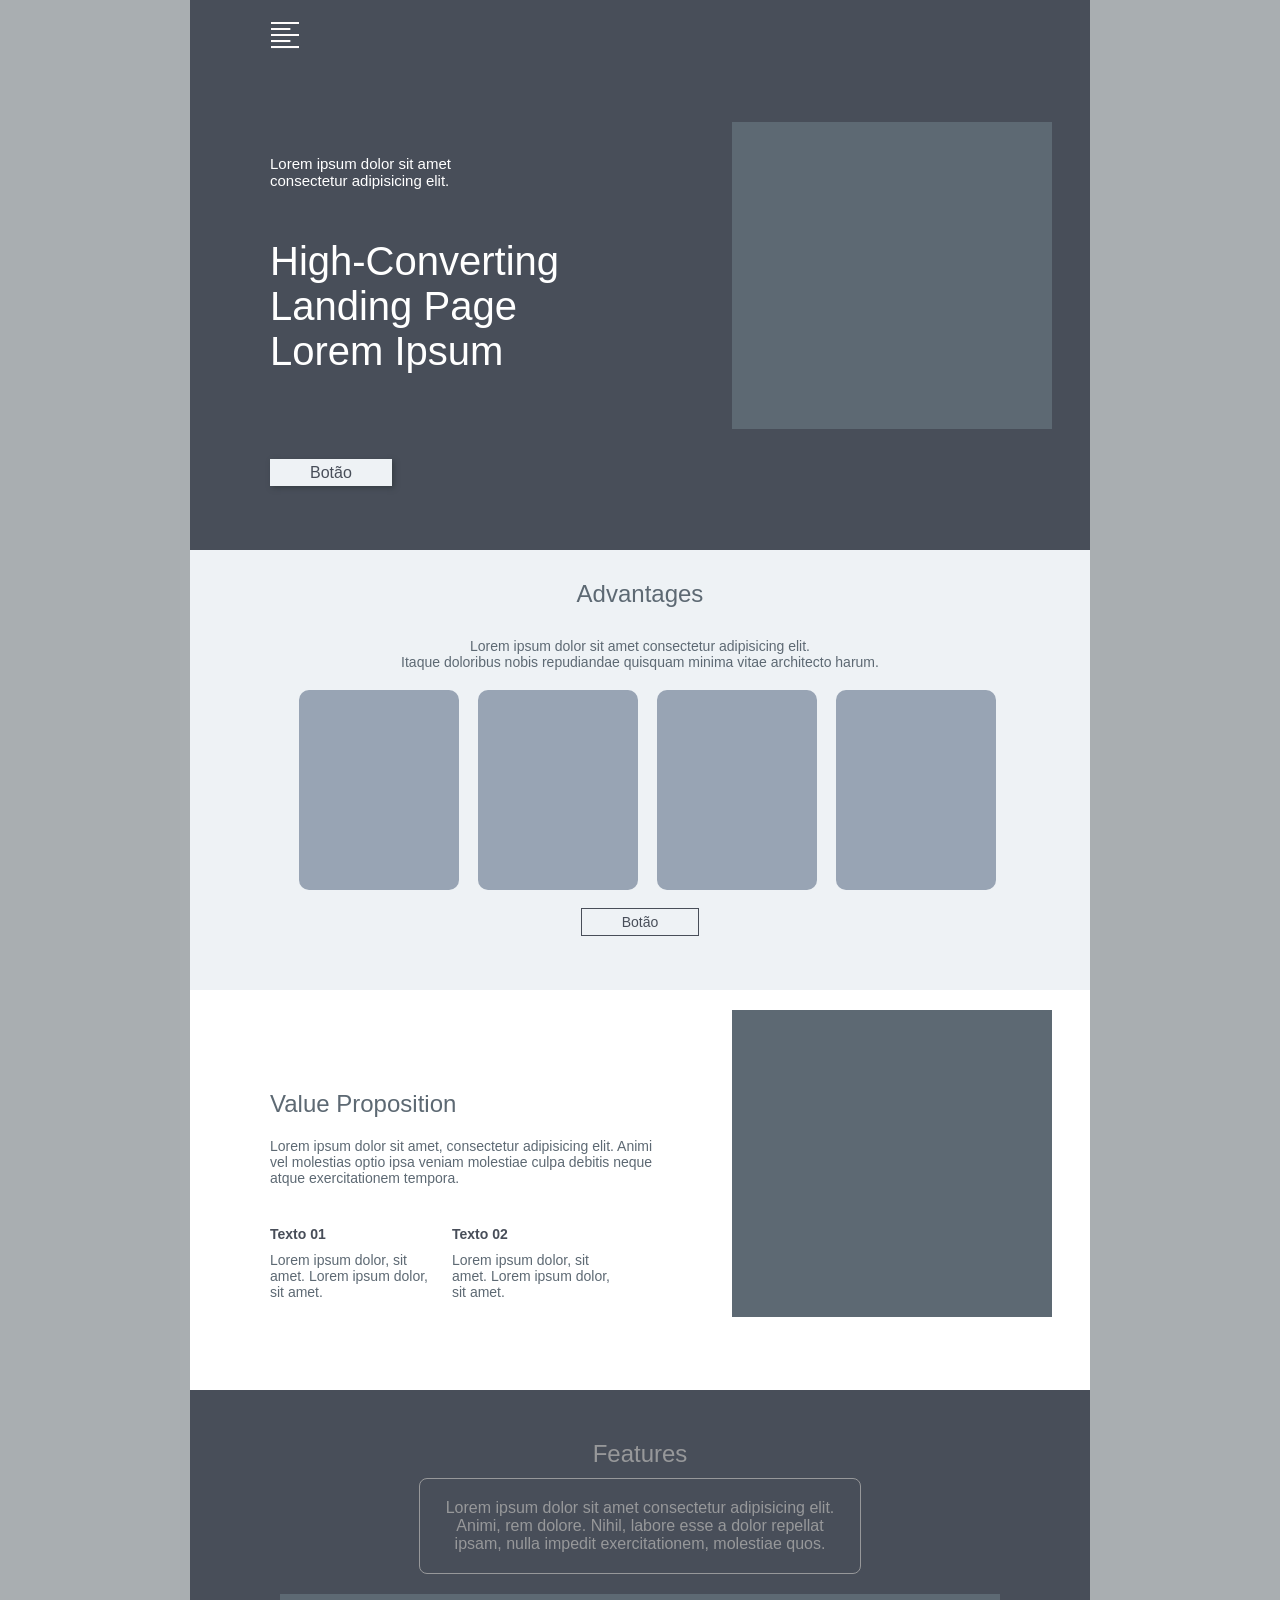
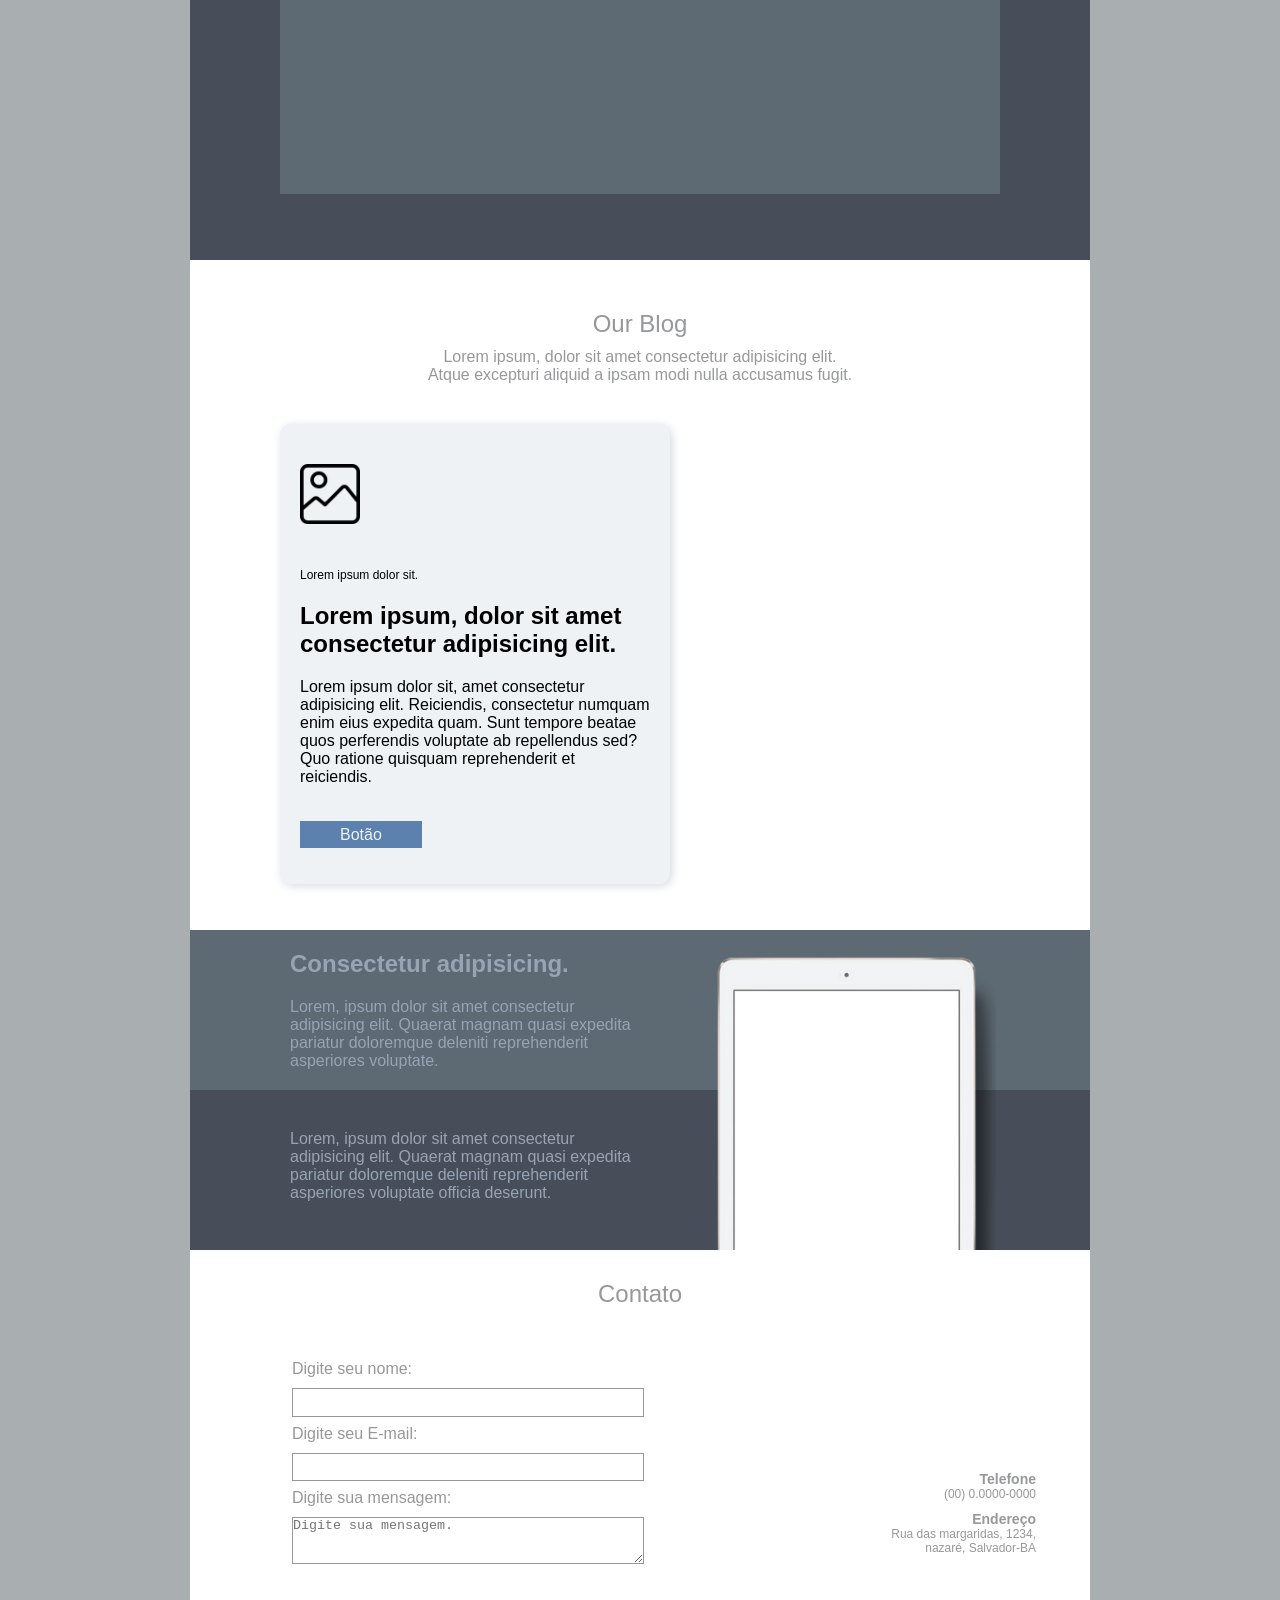
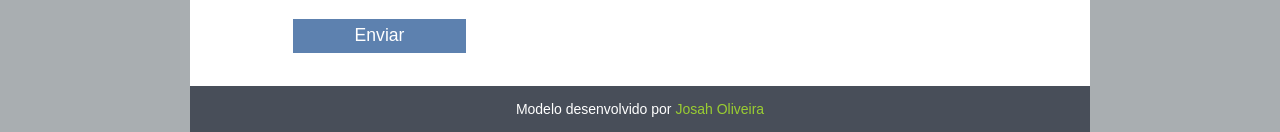
<file: index.html>
<!DOCTYPE html>
<html lang="pt-br">
<head>
    <meta charset="UTF-8">
    <meta name="viewport" content="width=device-width, initial-scale=1.0">
    <link rel="shortcut icon" href="04/favicon.ico" type="image/x-icon">
    <link rel="stylesheet" href="04/style.css">
    <title></title>
</head>
<body>

    <header>
        <nav>
            <img src="midias/imagens/menutext.png" alt="menu">
            <ul class="menu">
                <li><a href="#">Home</a></li>
                <li><a href="#">Páginas</a>
                    <ul class="submenu">
                        <li><a href="#">Página</a></li>
                        <li><a href="#">Página</a></li>
                    </ul>
                </li>
                <li><a href="#">Contato</a></li>
            </ul>
        </nav>
        <aside>
            <p id="frase">Lorem ipsum dolor sit amet <br> consectetur adipisicing elit.</p>
            <h1>High-Converting <br> Landing Page <br> Lorem Ipsum </h1> 
            <p><a href="" id="botao">Botão</a></p>
            <div class="quadro"></div>            
        </aside>
            
    </header>
    <main>
        <article class="advantages">
            <h1>Advantages</h1>
            <p>Lorem ipsum dolor sit amet consectetur adipisicing  elit. <br> Itaque doloribus nobis repudiandae quisquam minima vitae architecto harum. </p>
            <div class="ret">
                <span class="retangulo"></span>
                <span class="retangulo"></span>
                <span class="retangulo"></span>
                <span class="retangulo"></span>
            </div>
            <p><a href="" class="botao2">Botão</a></p> 
        </article>

        <article class="proposition">
            <h1>Value Proposition</h1>
            <p>Lorem ipsum dolor sit amet, consectetur adipisicing elit. Animi vel molestias optio ipsa veniam molestiae culpa debitis neque atque exercitationem tempora.</p>

            <span class="value">
                <ul>
                    
                    <li><strong>Texto 01</strong></li>
                    <p>Lorem ipsum dolor, sit amet. Lorem ipsum dolor, sit amet.</p>
                    <li><strong>Texto 02</strong></li>
                    <p>Lorem ipsum dolor, sit amet. Lorem ipsum dolor, sit amet.</p>
                    
                </ul>
            </span>
            <div class="quadro2"></div>
        </article>

        <article class="features">
            <h1>Features</h1>
            <div class="featext" id="feat">
                <p >Lorem ipsum dolor sit amet consectetur adipisicing elit. Animi, rem dolore. Nihil, labore esse a dolor repellat ipsam, nulla impedit exercitationem, molestiae quos.</p>
            </div>
            <picture>
                <source media="(max-width: 750px)" srcset="midias/imagens/imagepq.png">
                <img src="midias/imagens/imageg.png" alt="imagem grande">
            </picture>
        </article>

        <article class="blog">
            <h1>Our Blog</h1>
            <p>Lorem ipsum, dolor sit amet consectetur adipisicing elit. <br> Atque excepturi aliquid a ipsam modi nulla accusamus fugit.</p>
            <div class="textoleft">
                <img src="midias/imagens/image.png" alt="icon">
                <p class="minitext">Lorem ipsum dolor sit.</p>
                <h2>Lorem ipsum, dolor sit amet consectetur adipisicing elit. </h2>
                <p>Lorem ipsum dolor sit, amet consectetur adipisicing elit. Reiciendis, consectetur numquam enim eius expedita quam. Sunt tempore beatae quos perferendis voluptate ab repellendus sed? Quo ratione quisquam reprehenderit et reiciendis.</p>
                <p><a href="" class="botao3">Botão</a></p> 
            </div>           
        </article>

        <article class="extra">
            <div class="tum">
                <h1>Consectetur adipisicing.</h1>
                <p>Lorem, ipsum dolor sit amet consectetur adipisicing elit. Quaerat magnam quasi expedita pariatur doloremque deleniti reprehenderit asperiores voluptate.</p>
            </div>
            <div class="tdois">
                
                <p>Lorem, ipsum dolor sit amet consectetur adipisicing elit. Quaerat magnam quasi expedita pariatur doloremque deleniti reprehenderit asperiores voluptate officia deserunt.</p>
            </div>
                <div class="tablet"><img src="midias/imagens/tablet.png" alt="tablet"></div>
        </article>

        <article class="contato">
            <h1>Contato</h1>
            <form method="post" action="#">
                <fieldset>
                    <label for="primeiro-nome">Digite seu nome: <input id="primeiro-nome" name="primeiro-nome" type="text" required/></label>
                    <label for="email">Digite seu E-mail: <input id="email" name="email" type="email" required/>
                    </label>
                    <label for="bio">Digite sua mensagem: <textarea name="bio" id="bio" rows="3" cols="30" placeholder="Digite sua mensagem."></textarea></label>
                </fieldset>
                    <input type="submit" value="Enviar">
            </form>

            <span class="meucontato">
                <h3>Telefone</h3>
                <p>(00) 0.0000-0000</p>

                <h3>Endereço</h3>
                <p>Rua das margaridas, 1234, nazaré, Salvador-BA</p>
            </span>
        </article>

    </main>
    <footer>
        <p>Modelo desenvolvido por <a href="">Josah Oliveira</a></p>
    </footer>

</body>
</html>
</file>
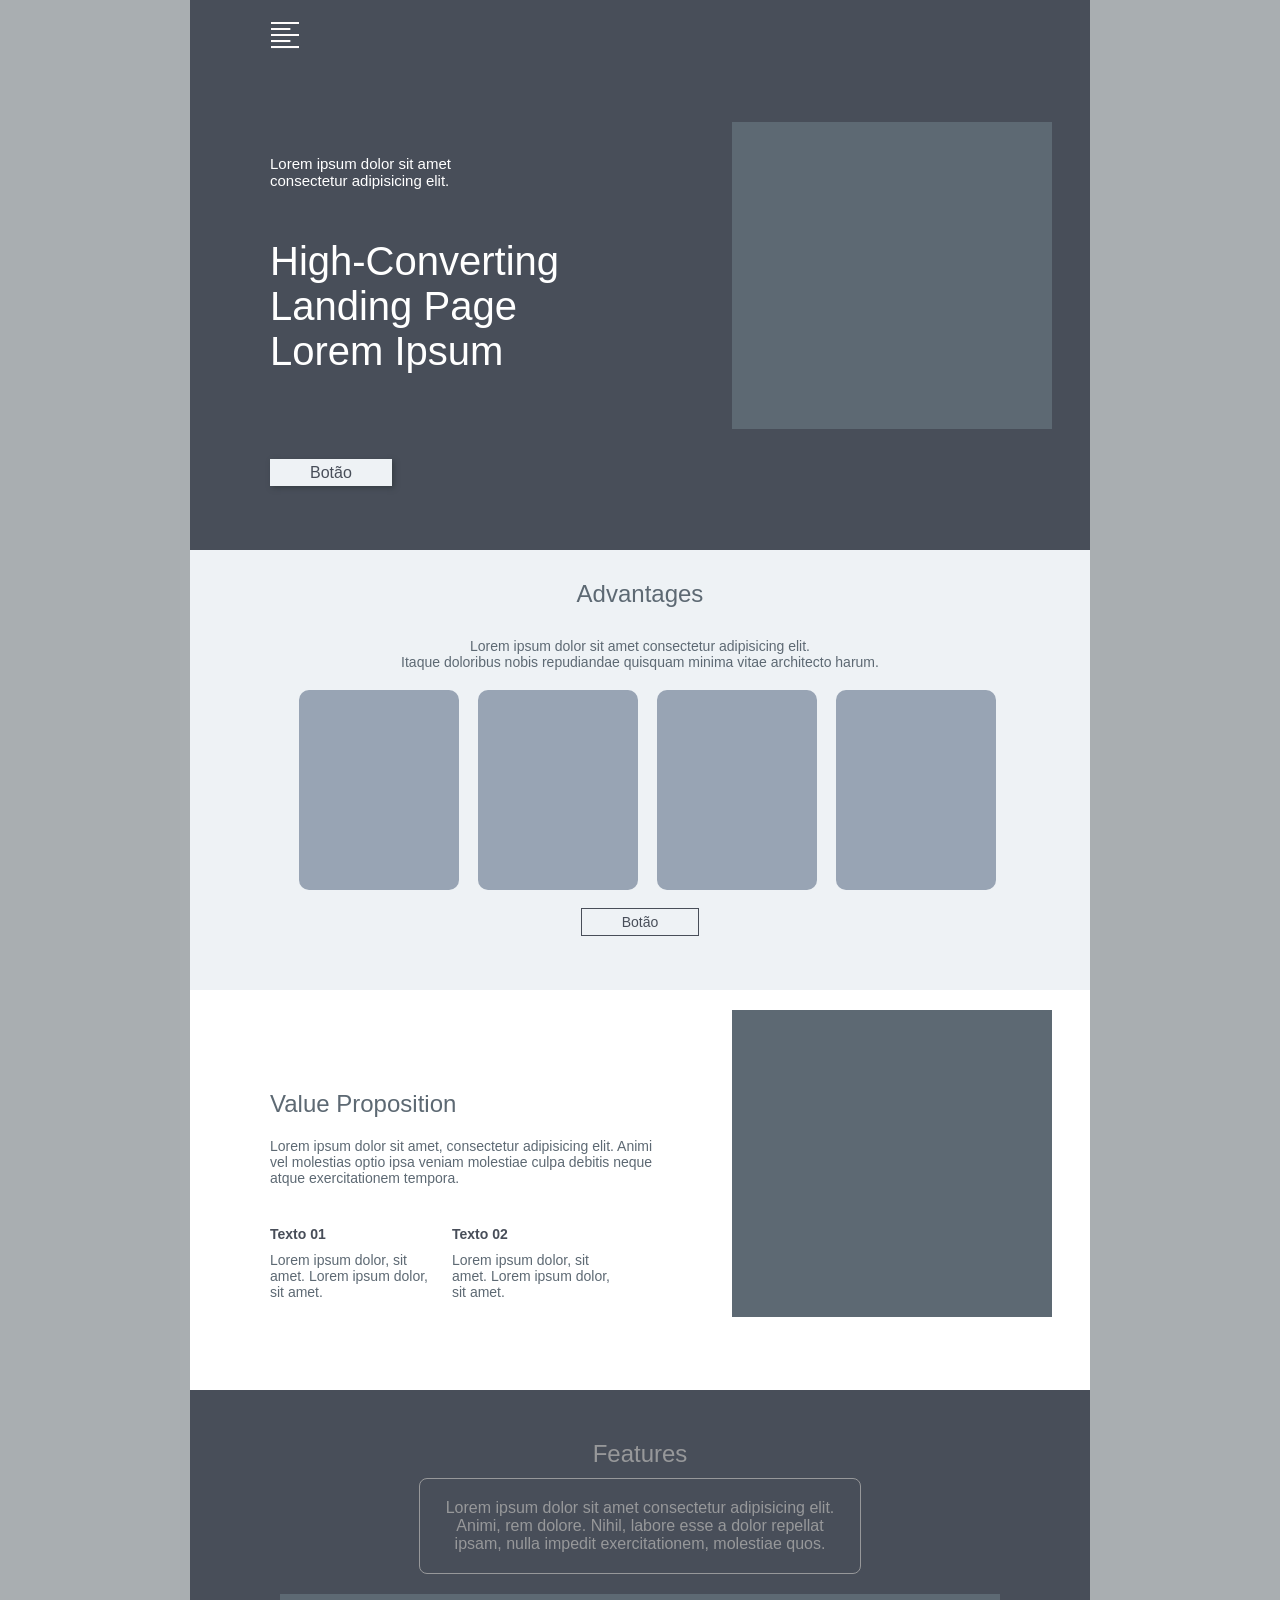
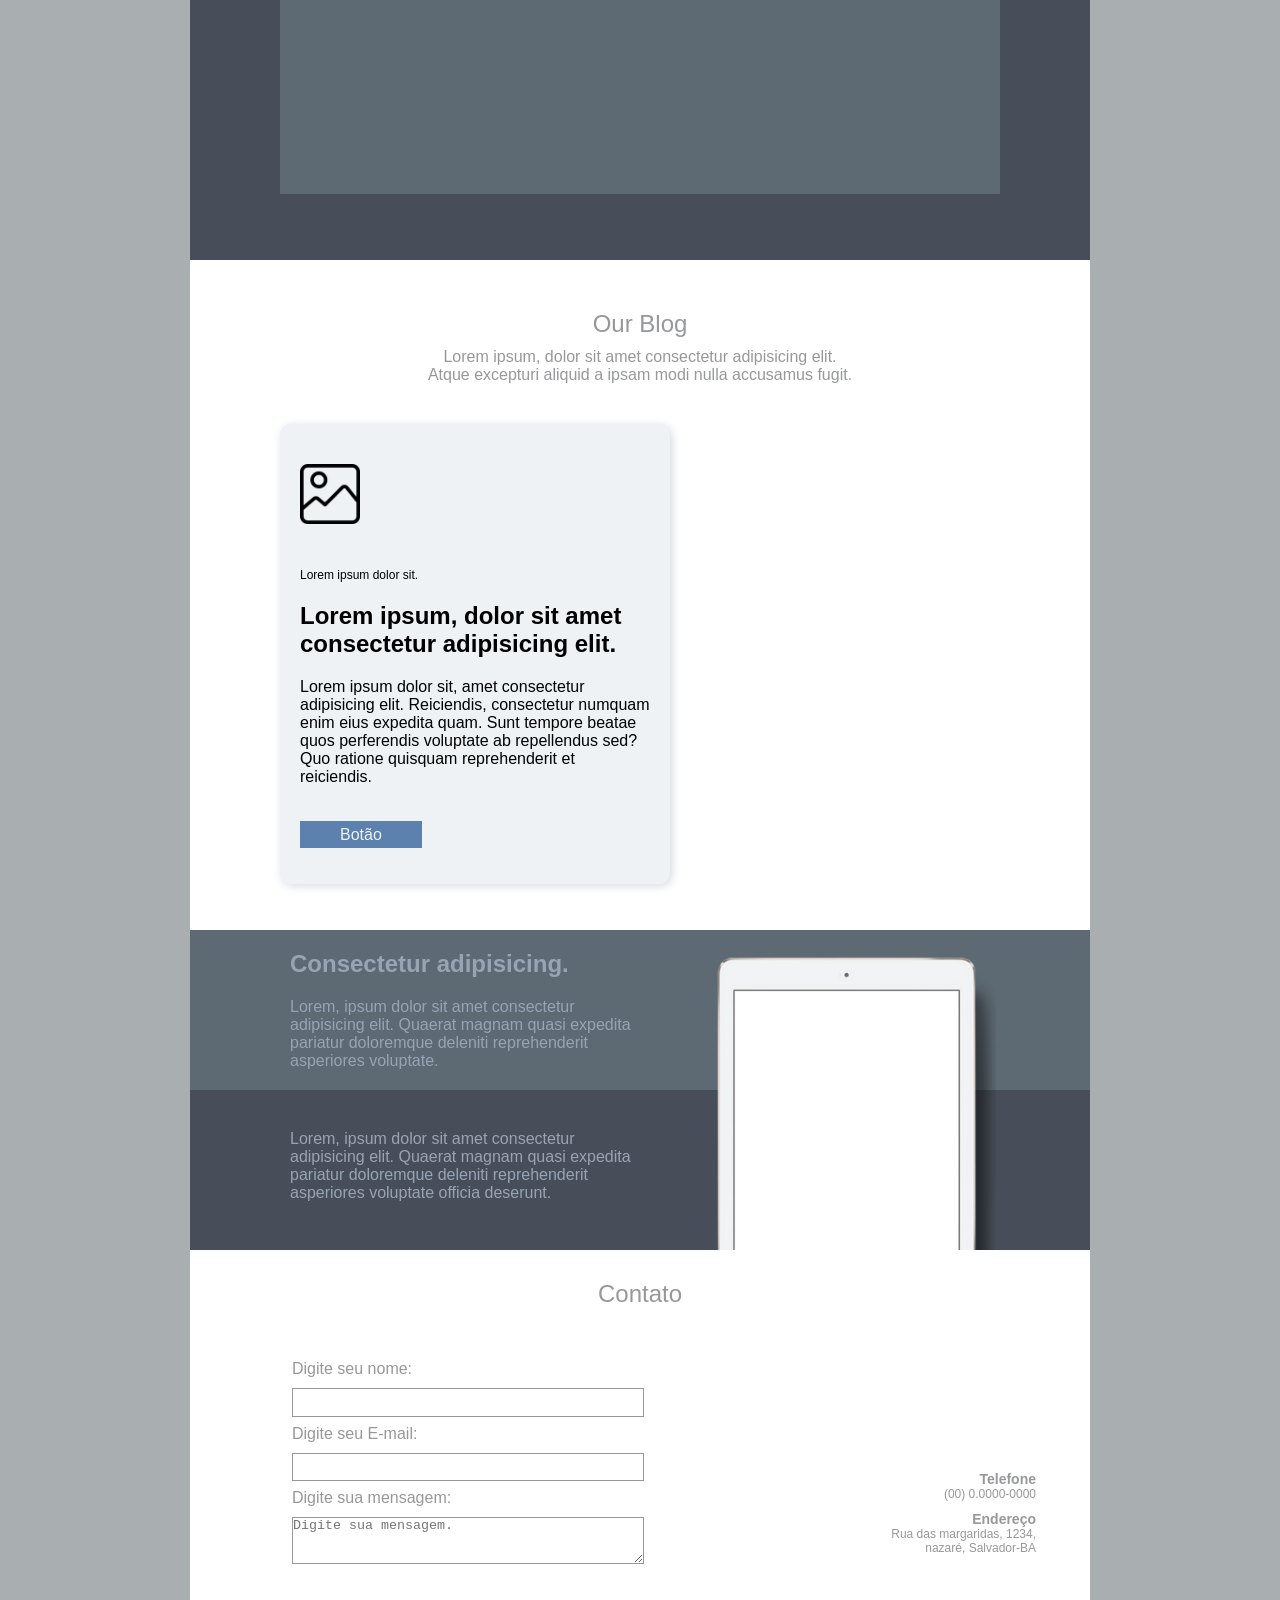
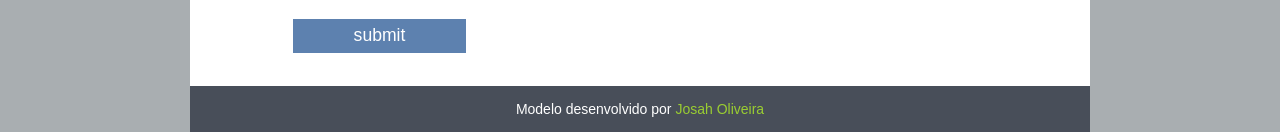
<file: modelo.html>
<!DOCTYPE html>
<html lang="pt-br">
<head>
    <meta charset="UTF-8">
    <meta name="viewport" content="width=device-width, initial-scale=1.0">
    <link rel="shortcut icon" href="../favicon.ico" type="image/x-icon">
    <link rel="stylesheet" href="style.css">
    <title></title>
</head>
<body>

    <header>
        <nav>
            <img src="../midias/imagens/menutext.png" alt="menu">
            <ul class="menu">
                <li><a href="#">Home</a></li>
                <li><a href="#">Páginas</a>
                    <ul class="submenu">
                        <li><a href="#">Página</a></li>
                        <li><a href="#">Página</a></li>
                    </ul>
                </li>
                <li><a href="#">Contato</a></li>
            </ul>
        </nav>
        <aside>
            <p id="frase">Lorem ipsum dolor sit amet <br> consectetur adipisicing elit.</p>
            <h1>High-Converting <br> Landing Page <br> Lorem Ipsum </h1> 
            <p><a href="" id="botao">Botão</a></p>
            <div class="quadro"></div>            
        </aside>
            
    </header>
    <main>
        <article class="advantages">
            <h1>Advantages</h1>
            <p>Lorem ipsum dolor sit amet consectetur adipisicing  elit. <br> Itaque doloribus nobis repudiandae quisquam minima vitae architecto harum. </p>
            <div class="ret">
                <span class="retangulo"></span>
                <span class="retangulo"></span>
                <span class="retangulo"></span>
                <span class="retangulo"></span>
            </div>
            <p><a href="" class="botao2">Botão</a></p> 
        </article>

        <article class="proposition">
            <h1>Value Proposition</h1>
            <p>Lorem ipsum dolor sit amet, consectetur adipisicing elit. Animi vel molestias optio ipsa veniam molestiae culpa debitis neque atque exercitationem tempora.</p>

            <span class="value">
                <ul>
                    
                    <li><strong>Texto 01</strong></li>
                    <p>Lorem ipsum dolor, sit amet. Lorem ipsum dolor, sit amet.</p>
                    <li><strong>Texto 02</strong></li>
                    <p>Lorem ipsum dolor, sit amet. Lorem ipsum dolor, sit amet.</p>
                    
                </ul>
            </span>
            <div class="quadro2"></div>
        </article>

        <article class="features">
            <h1>Features</h1>
            <div class="featext" id="feat">
                <p >Lorem ipsum dolor sit amet consectetur adipisicing elit. Animi, rem dolore. Nihil, labore esse a dolor repellat ipsam, nulla impedit exercitationem, molestiae quos.</p>
            </div>
            <picture>
                <source media="(max-width: 750px)" srcset="../midias/imagens/imagepq.png">
                <img src="../midias/imagens/imageg.png" alt="imagem grande">
            </picture>
        </article>

        <article class="blog">
            <h1>Our Blog</h1>
            <p>Lorem ipsum, dolor sit amet consectetur adipisicing elit. <br> Atque excepturi aliquid a ipsam modi nulla accusamus fugit.</p>
            <div class="textoleft">
                <img src="../midias/imagens/image.png" alt="icon">
                <p class="minitext">Lorem ipsum dolor sit.</p>
                <h2>Lorem ipsum, dolor sit amet consectetur adipisicing elit. </h2>
                <p>Lorem ipsum dolor sit, amet consectetur adipisicing elit. Reiciendis, consectetur numquam enim eius expedita quam. Sunt tempore beatae quos perferendis voluptate ab repellendus sed? Quo ratione quisquam reprehenderit et reiciendis.</p>
                <p><a href="" class="botao3">Botão</a></p> 
            </div>           
        </article>

        <article class="extra">
            <div class="tum">
                <h1>Consectetur adipisicing.</h1>
                <p>Lorem, ipsum dolor sit amet consectetur adipisicing elit. Quaerat magnam quasi expedita pariatur doloremque deleniti reprehenderit asperiores voluptate.</p>
            </div>
            <div class="tdois">
                
                <p>Lorem, ipsum dolor sit amet consectetur adipisicing elit. Quaerat magnam quasi expedita pariatur doloremque deleniti reprehenderit asperiores voluptate officia deserunt.</p>
            </div>
                <div class="tablet"><img src="../midias/imagens/tablet.png" alt="tablet"></div>
        </article>

        <article class="contato">
            <h1>Contato</h1>
            <form method="post" action="#">
                <fieldset>
                    <label for="primeiro-nome">Digite seu nome: <input id="primeiro-nome" name="primeiro-nome" type="text" required/></label>
                    <label for="email">Digite seu E-mail: <input id="email" name="email" type="email" required/>
                    </label>
                    <label for="bio">Digite sua mensagem: <textarea name="bio" id="bio" rows="3" cols="30" placeholder="Digite sua mensagem."></textarea></label>
                </fieldset>
                    <input type="submit" value="submit">
            </form>

            <span class="meucontato">
                <h3>Telefone</h3>
                <p>(00) 0.0000-0000</p>

                <h3>Endereço</h3>
                <p>Rua das margaridas, 1234, nazaré, Salvador-BA</p>
            </span>
        </article>

    </main>
    <footer>
        <p>Modelo desenvolvido por <a href="">Josah Oliveira</a></p>
    </footer>

</body>
</html>
</file>
<file: 04/style.css>
@charset "UTF-8";

@import url('https://fonts.googleapis.com/css2?family=Bebas+Neue&family=My+Soul&display=swap');

@font-face {
    font-family: gothic;
    src: url(../fontes/GOTHIC.TTF) format(truetype);
}

@font-face {
    font-family: assinatura;
    src: url(../fontes/ambawang_signature/Ambawang\ Signature.otf) format(opentype);
}

@font-face {
    font-family: simple;
    src: url(../fontes/simple_work/Simple\ Work.otf) format(opentype);
}

:root {
    
    --cor1: #EEF2F5;
    --cor2: #98A4B4;
    --cor3: #97989A;
    --cor4: #5D6973;
    --cor5: #484E59;
    --fundo: #A9AEB1;
    
    --fonte-padrao: Arial, Verdana, Helvetica, sans-serif;
    --fonte-assinatura: 'assinatura', sans-serif;
    --fonte-titulos: 'simple', sans-serif;

}

* {
    margin: 0px;
    padding: 0px;
}


body {
    background-color: var(--fundo);
}

nav {
    background-color: var(--cor5);    
    max-width: 290px;
    margin-left: 80px;  
    padding-top: 20px; 

}

nav > img { 
    width: 30px;
    padding: 0px 10px 0px 0px;
    margin-bottom: 5px;
    vertical-align: middle;
    
}

nav > ul  {
    display: none;
    list-style-type: none;
}   

nav:hover > ul {
    background-image: linear-gradient(to top, var(--cor4), var(--cor3));
    border-radius: 7px 7px 7px 7px;
    position: relative;
    display: inline-block;
    padding: 5px 20px 5px 20px;
    font-family: system-ui, sans-serif;
    font-size: 14px;
    box-shadow: 2px 2px 4px rgba(0, 0, 0, 0.103);
    
}

.menu {
    list-style: none;
    
}

.menu li {
    display: inline-block;
    position: relative;
    margin: 0px 10px 0px 10px;
}

.menu a {
    display: block;
    color: white;
    text-decoration: none;
}

.submenu {
    display: none;
    position: absolute;    
}

.menu li:hover .submenu {
    display: block;
}

.submenu a {
    padding: 5px 0px;
    margin-left: -10px;
}


header {
    min-width: 300px;
    max-width: 900px;
    background-color: var(--cor5);
    margin: auto;
    height: 550px;
    
}

header > aside > h1 {
    font-family: Arial, Helvetica, sans-serif;
    font-weight: lighter;
    font-size: 40px;
    color: white;
    padding: 20px 20px 0px 80px;
    margin-bottom: 90px;    
}

header > aside > p#frase {
    font-family: Arial, Helvetica, sans-serif;
    font-size: 15px;
    color: white;
    padding: 100px 20px 30px 80px;
}

header > aside > div.quadro {
    background-color: var(--cor4);
    width: 25vw; /* Ou qualquer valor desejado em vw */
    height: 24vw;  
    margin: auto;
    margin-top: -360px;
    margin-right: 3vw;
    transition-duration: 0.5s;
    
}

.quadro:hover {
    background-color: var(--cor1);
    border-radius: 20px;
}

#botao {
    background-color: var(--cor1);
    color: var(--cor5);
    font-family: Arial, Helvetica, sans-serif;
    text-decoration: none;
    box-shadow: 2px 2px 5px #373e44;
    padding: 5px 40px 5px 40px;
    margin-top: 190px;
    margin-left: 80px;
    transition-duration: 0.5s;
    
}

#botao:hover {
    background-color: var(--cor4);
    color: white;
    border-radius: 10px;
}


article.advantages {
    background-color: var(--cor1);
    min-width: 300px;
    max-width: 900px;
    margin: auto;
    padding-bottom: 40px;
    display: block;
}

article.advantages > h1 {
    font-family: Arial, Helvetica, sans-serif;
    font-weight: lighter;
    text-align: center;
    color: var(--cor4);
    padding: 30px;
}

article.advantages > p {
    font-family: Arial, Helvetica, sans-serif;
    font-size: 14px;
    text-align: center;
    color: var(--cor4);
    margin-bottom: 20px;
    padding: 0px 20px 0px 20px;
}

.ret {
    text-align: center;
}

.retangulo {
    background-color: var(--cor2);
    display: inline-block;
    padding: 100px 80px;
    margin-left: 15px;
    margin-bottom: 20px;
    border-radius: 10px;
    transition-duration: 1s;
}

.retangulo:hover {
    background-color: var(--cor5);
    border-radius: 20px;
}

.botao2 {
    
    color: var(--cor5);
    font-family: Arial, Helvetica, sans-serif;
    text-decoration: none;
    border: 1px solid;
    padding: 5px 40px 5px 40px;
    margin-top: 190px;
    
    transition-duration: 0.5s;
}

.botao2:hover {
    background-color: var(--cor4);
    color: white;
    border-radius: 10px;
}

.proposition {
    min-width: 300;
    max-width: 900px;
    background-color: white;
    margin: auto;
    
    font-family: Arial, Helvetica, sans-serif;
    height: 400px;
}

.proposition > h1 {
    font-weight: lighter;
    color: var(--cor4);
    margin-left: 80px;
    padding: 100px 20px 20px 0px;
}

.proposition > p {
    margin-left: 80px;
    margin-right: 110px;
    max-width: 400px;
    width: 58%;
    color: var(--cor4);
    font-size: 14px;
    margin-bottom: 40px;
    
}

.proposition > span > ul  {
    text-align: left;
    margin-left: 80px;
    columns: 2;
    vertical-align: middle;
    width: 350px;
    list-style-type: none;
    font-size: 14px;
    color: var(--cor5);
    font-weight: lighter;
    
}

.proposition > span > ul > li {
    padding-bottom: 10px;
}

.proposition > span > ul > p {
    color: var(--cor4);
    
}

.quadro2 {
    background-color: var(--cor4);
    width: 25vw; /* Ou qualquer valor desejado em vw */
    height: 24vw;  
    margin: auto;
    margin-top: -290px;
    margin-right: 3vw;

    transition-duration: 0.5s;
}

.quadro2:hover {
    background-color: var(--cor2);
    border-radius: 20px;
}

.features {
    min-width: 300px;
    max-width: 900px;
    height: calc(50vw + 100px);
    max-height: 470px;
    background-color: var(--cor5);
    font-family: Arial, Helvetica, sans-serif;
    margin: auto;
    
}

.features > h1 {
    text-align: center;
    font-weight: lighter;
    padding-top: 50px;  
    padding-bottom: 10px;  
    color: var(--cor3);
}

.featext {
    border: 1px solid;
    border-radius: 8px;
    
}

#feat {
    text-align: center; 
    margin: auto;
    color: var(--cor3);
    width: 400px;
    padding: 20px;
}

article > picture {
    display: block;
    text-align: center;
    margin-top: 20px;
    transition-duration: 0.5s;
}

article.blog {
    min-width: 300px;
    max-width: 900px;
    max-height: 670px;
    height: calc(50vw + 500px);
    background-color: white;
    margin: auto;
    font-family: Arial, Helvetica, sans-serif;
    
}

article.blog > h1 {
    text-align: center;
    font-weight: lighter;
    padding: 50px 0px 10px 0px;
    color: var(--cor3);
}

article.blog > p {
    text-align: center;
    padding: 0px 0px 40px 0px;
    color: var(--cor3);
}

article.blog > div.textoleft {
    background-color: var(--cor1);
    width: 350px;
    height: 400px;
    padding: 30px 20px 30px 20px;
    margin-left: 10%;
    border-radius: 10px;
    box-shadow: 2px 2px 8px #98a4b465;
    display: block;
}

article.blog > div > img {
    width: 60px;
    padding-top: 10px;
    padding-bottom: 20px;
}

.minitext {
    font-size: 12px;
    padding-bottom: 20px;
}

article.blog > div > p {
    
    width: 350px;
    padding-top: 20px;
    padding-bottom: 20px;
}

.botao3 {
    
    color: var(--cor1);
    font-family: Arial, Helvetica, sans-serif;
    text-decoration: none;
    padding: 5px 40px 5px 40px;
    background-color: #5d81af;
    transition-duration: 0.5s;
}

.botao3:hover {
    background-color: var(--cor4);
    color: white;
    border-radius: 10px;
}

article.extra {    
    margin: auto;
    min-width: 300px;
    max-width: 900px;
    height: 320px;
    font-family: Arial, Helvetica, sans-serif;
    color: var(--cor2);
}

article.extra > div.tum {
    background-color: var(--cor4);
    padding: 20px;
    height: 120px;
}

article.extra > div.tum > h1 {
    padding-bottom: 20px;
    margin-left: 80px;
}

article.extra > div.tum > p {
    width: 350px;
    margin-left: 80px;
}


article.extra > div.tdois {
    background-color: var(--cor5);
    padding: 20px;
    height: 120px;
    vertical-align: middle;
    
}

article.extra > div.tdois > p {
    width: 350px;
    padding-top: 20px;
    margin-left: 80px;
    vertical-align: middle;
}

article.extra > div.tablet > img {
    width: 280px;
    display: block;
    margin: calc(20vw + 30%);
    margin-top: -296px;
         
}

@media (max-width: 880px) 
{
    .tablet {
        display: none; /* Esconde a div .tablet e sua imagem */
    }
}

.contato {
    min-width: 300px;
    max-width: 900px;
    background-color: white;
    margin: auto;
    font-family: Arial, Helvetica, sans-serif
}

.contato h1 {
    text-align: center;
    font-weight: lighter;
    color: var(--cor3);
    padding: 30px 0 0 0;
}

form {
    width: 60vw;
    max-width: 300px;
    min-width: 350px;
    padding: 2em;
    margin-left: 70px;
    margin-top: -20px;
}

fieldset {
    border: none;
    padding: 2rem 0;
    border-bottom: 3px solid var(--cor3);
}

fieldset:last-of-type {
    border-bottom: none;
}

label {
    display: block;
    margin: 0.5rem 0;
    color: var(--cor3);
}

input, textarea {
    margin: 10px 0 0 0;
    width: 100%;
    min-height: 2em;
}

input, textarea {
    background-color: white;
    border: 1px solid var(--cor3);
    color: var(--cor5);
}

input[type="submit"] {
    display: block;
    width: 50%;
    height: 2em;
    font-size: 1.1rem;
    background-color: #5d81af;
    border-color: white;
    min-width: 100px;
    color: white;
}

input[type="file"] {
    padding: 1pc 2px;
}

input[type="submit"]:hover {
    border-radius: 7px;
    background-color: var(--cor4);
}

span.meucontato {
    
    font-family: Arial, Helvetica, sans-serif;
    text-align: right;
    float: right;
    margin-top: -25%;
    width: 150px;
    margin-right: 1%;
    padding-right: 5%;
    color: var(--cor3);
}

span.meucontato > h3 {
    font-size: 14px;
    padding-top: 10px;
}

span.meucontato > p {
    font-size: 12px;

}

footer {
    background-color: var(--cor5);
    min-width: 300px;
    max-width: 900px;
    margin: auto;
    color: white;
    font-family: Arial, Helvetica, sans-serif;
    font-size: 14px;
    text-align: center;
    padding: 15px 0px 15px 0px;
}

footer a {
    text-decoration: none;
    color: yellowgreen;
}

footer a:hover {
    text-decoration: underline;
    color: var(--cor1);
}
</file>
<file: style.css>
@charset "UTF-8";

@import url('https://fonts.googleapis.com/css2?family=Bebas+Neue&family=My+Soul&display=swap');

@font-face {
    font-family: gothic;
    src: url(../fontes/GOTHIC.TTF) format(truetype);
}

@font-face {
    font-family: assinatura;
    src: url(../fontes/ambawang_signature/Ambawang\ Signature.otf) format(opentype);
}

@font-face {
    font-family: simple;
    src: url(../fontes/simple_work/Simple\ Work.otf) format(opentype);
}

:root {
    
    --cor1: #EEF2F5;
    --cor2: #98A4B4;
    --cor3: #97989A;
    --cor4: #5D6973;
    --cor5: #484E59;
    --fundo: #A9AEB1;
    
    --fonte-padrao: Arial, Verdana, Helvetica, sans-serif;
    --fonte-assinatura: 'assinatura', sans-serif;
    --fonte-titulos: 'simple', sans-serif;

}

* {
    margin: 0px;
    padding: 0px;
}


body {
    background-color: var(--fundo);
}

nav {
    background-color: var(--cor5);    
    max-width: 290px;
    margin-left: 80px;  
    padding-top: 20px; 

}

nav > img { 
    width: 30px;
    padding: 0px 10px 0px 0px;
    margin-bottom: 5px;
    vertical-align: middle;
    
}

nav > ul  {
    display: none;
    list-style-type: none;
}   

nav:hover > ul {
    background-image: linear-gradient(to top, var(--cor4), var(--cor3));
    border-radius: 7px 7px 7px 7px;
    position: relative;
    display: inline-block;
    padding: 5px 20px 5px 20px;
    font-family: system-ui, sans-serif;
    font-size: 14px;
    box-shadow: 2px 2px 4px rgba(0, 0, 0, 0.103);
    
}

.menu {
    list-style: none;
    
}

.menu li {
    display: inline-block;
    position: relative;
    margin: 0px 10px 0px 10px;
}

.menu a {
    display: block;
    color: white;
    text-decoration: none;
}

.submenu {
    display: none;
    position: absolute;    
}

.menu li:hover .submenu {
    display: block;
}

.submenu a {
    padding: 5px 0px;
    margin-left: -10px;
}


header {
    min-width: 300px;
    max-width: 900px;
    background-color: var(--cor5);
    margin: auto;
    height: 550px;
    
}

header > aside > h1 {
    font-family: Arial, Helvetica, sans-serif;
    font-weight: lighter;
    font-size: 40px;
    color: white;
    padding: 20px 20px 0px 80px;
    margin-bottom: 90px;    
}

header > aside > p#frase {
    font-family: Arial, Helvetica, sans-serif;
    font-size: 15px;
    color: white;
    padding: 100px 20px 30px 80px;
}

header > aside > div.quadro {
    background-color: var(--cor4);
    width: 25vw; /* Ou qualquer valor desejado em vw */
    height: 24vw;  
    margin: auto;
    margin-top: -360px;
    margin-right: 3vw;
    transition-duration: 0.5s;
    
}

.quadro:hover {
    background-color: var(--cor1);
    border-radius: 20px;
}

#botao {
    background-color: var(--cor1);
    color: var(--cor5);
    font-family: Arial, Helvetica, sans-serif;
    text-decoration: none;
    box-shadow: 2px 2px 5px #373e44;
    padding: 5px 40px 5px 40px;
    margin-top: 190px;
    margin-left: 80px;
    transition-duration: 0.5s;
    
}

#botao:hover {
    background-color: var(--cor4);
    color: white;
    border-radius: 10px;
}


article.advantages {
    background-color: var(--cor1);
    min-width: 300px;
    max-width: 900px;
    margin: auto;
    padding-bottom: 40px;
    display: block;
}

article.advantages > h1 {
    font-family: Arial, Helvetica, sans-serif;
    font-weight: lighter;
    text-align: center;
    color: var(--cor4);
    padding: 30px;
}

article.advantages > p {
    font-family: Arial, Helvetica, sans-serif;
    font-size: 14px;
    text-align: center;
    color: var(--cor4);
    margin-bottom: 20px;
    padding: 0px 20px 0px 20px;
}

.ret {
    text-align: center;
}

.retangulo {
    background-color: var(--cor2);
    display: inline-block;
    padding: 100px 80px;
    margin-left: 15px;
    margin-bottom: 20px;
    border-radius: 10px;
    transition-duration: 1s;
}

.retangulo:hover {
    background-color: var(--cor5);
    border-radius: 20px;
}

.botao2 {
    
    color: var(--cor5);
    font-family: Arial, Helvetica, sans-serif;
    text-decoration: none;
    border: 1px solid;
    padding: 5px 40px 5px 40px;
    margin-top: 190px;
    
    transition-duration: 0.5s;
}

.botao2:hover {
    background-color: var(--cor4);
    color: white;
    border-radius: 10px;
}

.proposition {
    min-width: 300;
    max-width: 900px;
    background-color: white;
    margin: auto;
    
    font-family: Arial, Helvetica, sans-serif;
    height: 400px;
}

.proposition > h1 {
    font-weight: lighter;
    color: var(--cor4);
    margin-left: 80px;
    padding: 100px 20px 20px 0px;
}

.proposition > p {
    margin-left: 80px;
    margin-right: 110px;
    max-width: 400px;
    width: 58%;
    color: var(--cor4);
    font-size: 14px;
    margin-bottom: 40px;
    
}

.proposition > span > ul  {
    text-align: left;
    margin-left: 80px;
    columns: 2;
    vertical-align: middle;
    width: 350px;
    list-style-type: none;
    font-size: 14px;
    color: var(--cor5);
    font-weight: lighter;
    
}

.proposition > span > ul > li {
    padding-bottom: 10px;
}

.proposition > span > ul > p {
    color: var(--cor4);
    
}

.quadro2 {
    background-color: var(--cor4);
    width: 25vw; /* Ou qualquer valor desejado em vw */
    height: 24vw;  
    margin: auto;
    margin-top: -290px;
    margin-right: 3vw;

    transition-duration: 0.5s;
}

.quadro2:hover {
    background-color: var(--cor2);
    border-radius: 20px;
}

.features {
    min-width: 300px;
    max-width: 900px;
    height: calc(50vw + 100px);
    max-height: 470px;
    background-color: var(--cor5);
    font-family: Arial, Helvetica, sans-serif;
    margin: auto;
    
}

.features > h1 {
    text-align: center;
    font-weight: lighter;
    padding-top: 50px;  
    padding-bottom: 10px;  
    color: var(--cor3);
}

.featext {
    border: 1px solid;
    border-radius: 8px;
    
}

#feat {
    text-align: center; 
    margin: auto;
    color: var(--cor3);
    width: 400px;
    padding: 20px;
}

article > picture {
    display: block;
    text-align: center;
    margin-top: 20px;
    transition-duration: 0.5s;
}

article.blog {
    min-width: 300px;
    max-width: 900px;
    max-height: 670px;
    height: calc(50vw + 500px);
    background-color: white;
    margin: auto;
    font-family: Arial, Helvetica, sans-serif;
    
}

article.blog > h1 {
    text-align: center;
    font-weight: lighter;
    padding: 50px 0px 10px 0px;
    color: var(--cor3);
}

article.blog > p {
    text-align: center;
    padding: 0px 0px 40px 0px;
    color: var(--cor3);
}

article.blog > div.textoleft {
    background-color: var(--cor1);
    width: 350px;
    height: 400px;
    padding: 30px 20px 30px 20px;
    margin-left: 10%;
    border-radius: 10px;
    box-shadow: 2px 2px 8px #98a4b465;
    display: block;
}

article.blog > div > img {
    width: 60px;
    padding-top: 10px;
    padding-bottom: 20px;
}

.minitext {
    font-size: 12px;
    padding-bottom: 20px;
}

article.blog > div > p {
    
    width: 350px;
    padding-top: 20px;
    padding-bottom: 20px;
}

.botao3 {
    
    color: var(--cor1);
    font-family: Arial, Helvetica, sans-serif;
    text-decoration: none;
    padding: 5px 40px 5px 40px;
    background-color: #5d81af;
    transition-duration: 0.5s;
}

.botao3:hover {
    background-color: var(--cor4);
    color: white;
    border-radius: 10px;
}

article.extra {    
    margin: auto;
    min-width: 300px;
    max-width: 900px;
    height: 320px;
    font-family: Arial, Helvetica, sans-serif;
    color: var(--cor2);
}

article.extra > div.tum {
    background-color: var(--cor4);
    padding: 20px;
    height: 120px;
}

article.extra > div.tum > h1 {
    padding-bottom: 20px;
    margin-left: 80px;
}

article.extra > div.tum > p {
    width: 350px;
    margin-left: 80px;
}


article.extra > div.tdois {
    background-color: var(--cor5);
    padding: 20px;
    height: 120px;
    vertical-align: middle;
    
}

article.extra > div.tdois > p {
    width: 350px;
    padding-top: 20px;
    margin-left: 80px;
    vertical-align: middle;
}

article.extra > div.tablet > img {
    width: 280px;
    display: block;
    margin: calc(20vw + 30%);
    margin-top: -296px;
         
}

@media (max-width: 880px) 
{
    .tablet {
        display: none; /* Esconde a div .tablet e sua imagem */
    }
}

.contato {
    min-width: 300px;
    max-width: 900px;
    background-color: white;
    margin: auto;
    font-family: Arial, Helvetica, sans-serif
}

.contato h1 {
    text-align: center;
    font-weight: lighter;
    color: var(--cor3);
    padding: 30px 0 0 0;
}

form {
    width: 60vw;
    max-width: 300px;
    min-width: 350px;
    padding: 2em;
    margin-left: 70px;
    margin-top: -20px;
}

fieldset {
    border: none;
    padding: 2rem 0;
    border-bottom: 3px solid var(--cor3);
}

fieldset:last-of-type {
    border-bottom: none;
}

label {
    display: block;
    margin: 0.5rem 0;
    color: var(--cor3);
}

input, textarea {
    margin: 10px 0 0 0;
    width: 100%;
    min-height: 2em;
}

input, textarea {
    background-color: white;
    border: 1px solid var(--cor3);
    color: var(--cor5);
}

input[type="submit"] {
    display: block;
    width: 50%;
    height: 2em;
    font-size: 1.1rem;
    background-color: #5d81af;
    border-color: white;
    min-width: 100px;
    color: white;
}

input[type="file"] {
    padding: 1pc 2px;
}

input[type="submit"]:hover {
    border-radius: 7px;
    background-color: var(--cor4);
}

span.meucontato {
    
    font-family: Arial, Helvetica, sans-serif;
    text-align: right;
    float: right;
    margin-top: -25%;
    width: 150px;
    margin-right: 1%;
    padding-right: 5%;
    color: var(--cor3);
}

span.meucontato > h3 {
    font-size: 14px;
    padding-top: 10px;
}

span.meucontato > p {
    font-size: 12px;

}

footer {
    background-color: var(--cor5);
    min-width: 300px;
    max-width: 900px;
    margin: auto;
    color: white;
    font-family: Arial, Helvetica, sans-serif;
    font-size: 14px;
    text-align: center;
    padding: 15px 0px 15px 0px;
}

footer a {
    text-decoration: none;
    color: yellowgreen;
}

footer a:hover {
    text-decoration: underline;
    color: var(--cor1);
}
</file>
